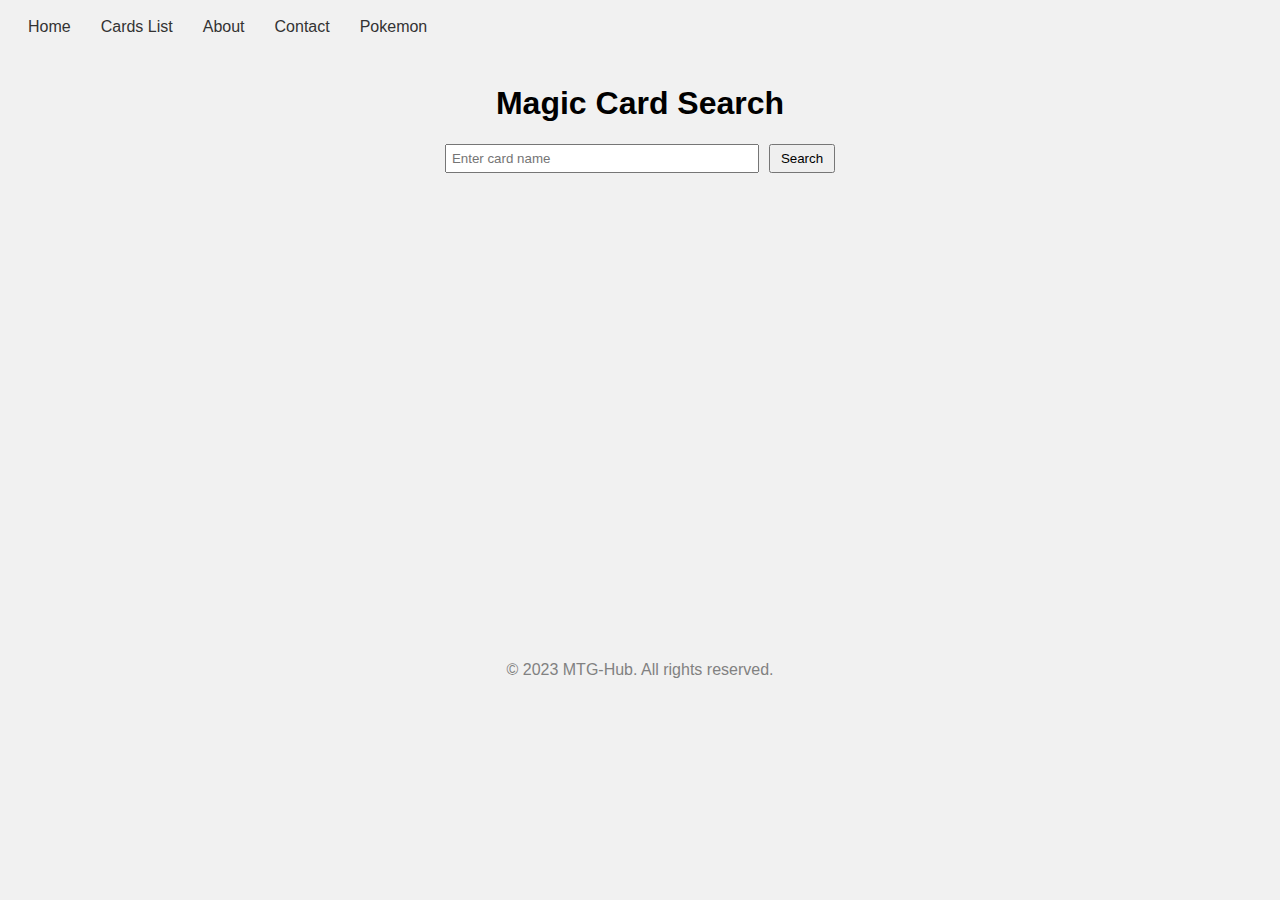
<file: index.html>
<!DOCTYPE html>
<html>
<head>
  <title>Magic Card Search</title>
  <link rel="stylesheet" type="text/css" href="styles/style.css">
</head>
<body>
  <div id="navbarPlaceholder"></div>
  <br>
  <h1>Magic Card Search</h1>
  <div class="search-container">
    <input type="text" id="cardName" placeholder="Enter card name">
    <button onclick="searchCard()">Search</button>
  </div>
 
  <div id="cardContainer" class="card-container"></div>

  <div id="footerPlaceholder"></div>

  <script src="scripts/script.js"></script>
  <script>
    // Fetch and insert the navbar HTML
    fetch('navbar.html')
      .then(response => response.text())
      .then(navbarHtml => {
        const navbarPlaceholder = document.getElementById('navbarPlaceholder');
        navbarPlaceholder.innerHTML = navbarHtml;
      });

    // Fetch and insert the footer HTML
    fetch('footer.html')
      .then(response => response.text())
      .then(footerHtml => {
        const footerPlaceholder = document.getElementById('footerPlaceholder');
        footerPlaceholder.innerHTML = footerHtml;
      });
      
  </script>
</body>
</html>
</file>
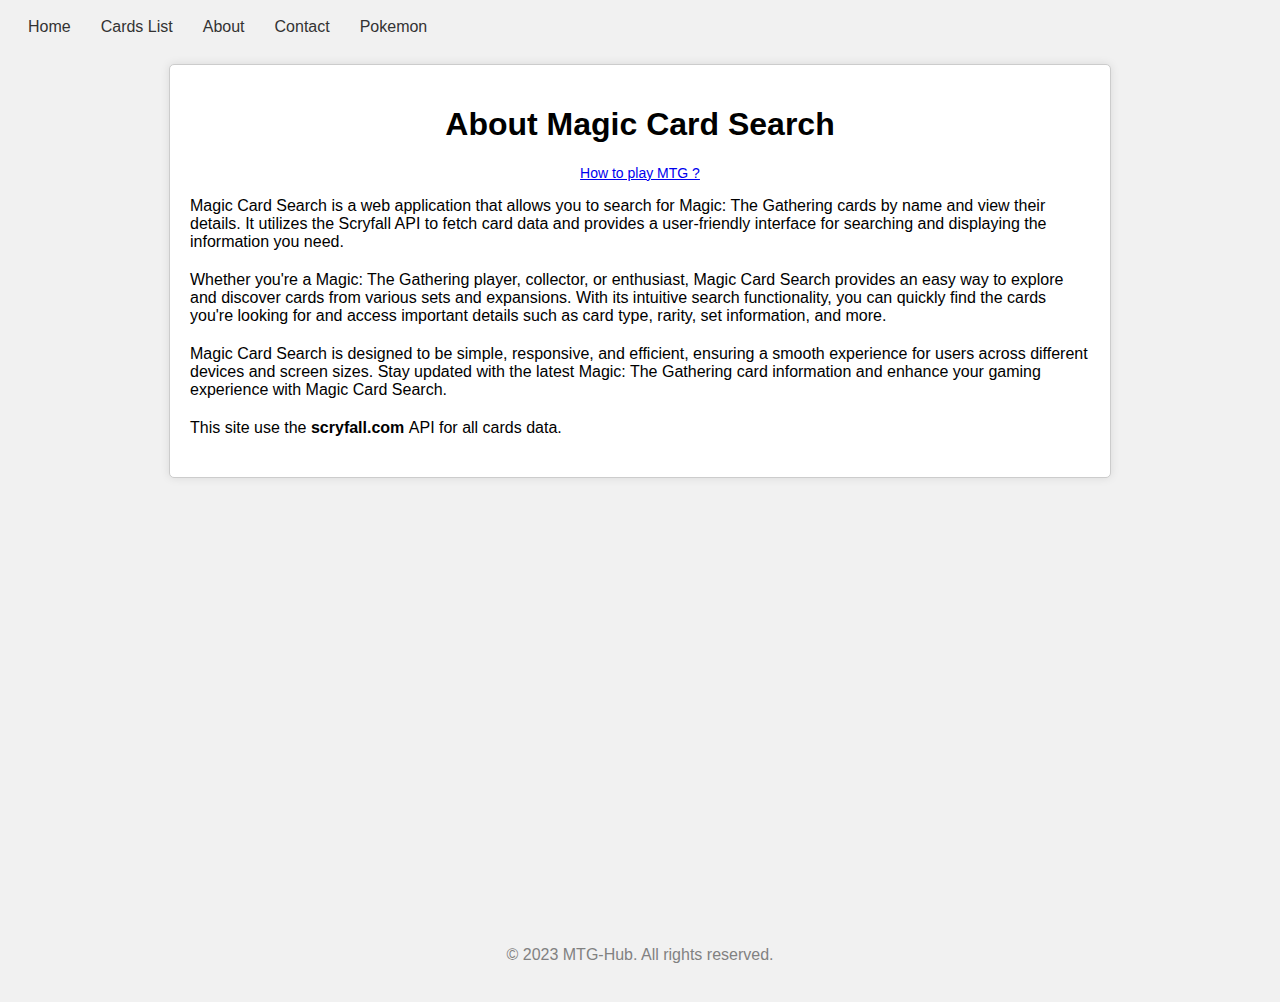
<file: about.html>
<!DOCTYPE html>
<html>
<head>
  <title>About - Magic Card Search</title>
  <link rel="stylesheet" type="text/css" href="styles/style.css">
  <link rel="stylesheet" type="text/css" href="styles/styleAbout.css">
</head>
<body>
    <div id="navbarPlaceholder"></div>
    <br>
  <div class="container">
    <h1>About Magic Card Search</h1>
    <div align="center" class="mtg-beginer"><a href="mtgInfo.html">How to play MTG ?</a></div>
    <p>
      Magic Card Search is a web application that allows you to search for Magic: The Gathering cards by name and view their details. It utilizes the Scryfall API to fetch card data and provides a user-friendly interface for searching and displaying the information you need.
    </p>
    <p>
      Whether you're a Magic: The Gathering player, collector, or enthusiast, Magic Card Search provides an easy way to explore and discover cards from various sets and expansions. With its intuitive search functionality, you can quickly find the cards you're looking for and access important details such as card type, rarity, set information, and more.
    </p>
    <p>
      Magic Card Search is designed to be simple, responsive, and efficient, ensuring a smooth experience for users across different devices and screen sizes. Stay updated with the latest Magic: The Gathering card information and enhance your gaming experience with Magic Card Search.
    </p>
    <p>This site use the <strong> scryfall.com </strong> API for all cards data.</p>
  </div>
  <div id="footerPlaceholder"></div>
  <script>
    // Fetch and insert the navbar HTML
    fetch('navbar.html')
      .then(response => response.text())
      .then(navbarHtml => {
        const navbarPlaceholder = document.getElementById('navbarPlaceholder');
        navbarPlaceholder.innerHTML = navbarHtml;
      });

    // Fetch and insert the footer HTML
    fetch('footer.html')
      .then(response => response.text())
      .then(footerHtml => {
        const footerPlaceholder = document.getElementById('footerPlaceholder');
        footerPlaceholder.innerHTML = footerHtml;
      });
  </script>
</body>
</html>
</file>
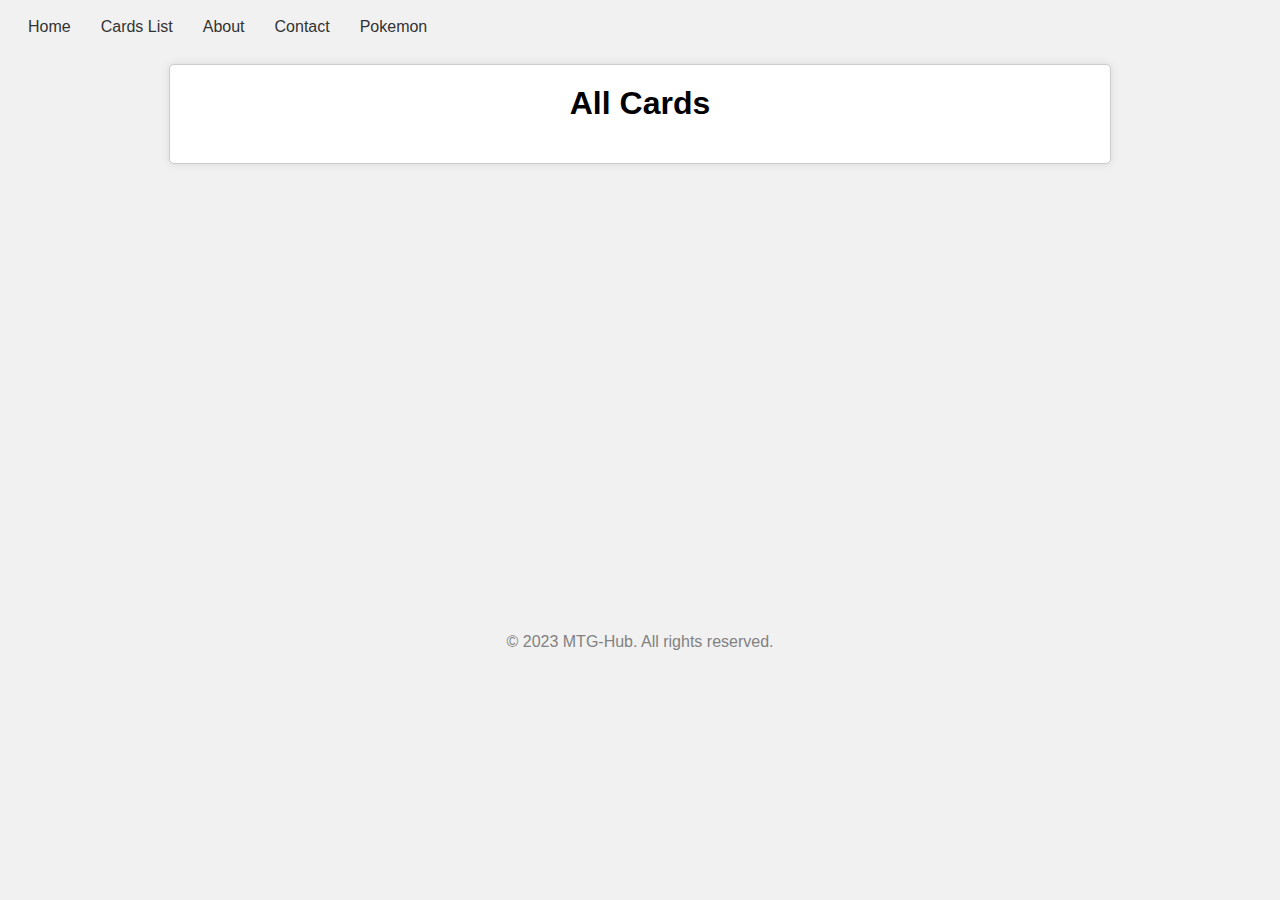
<file: cards.html>
<!DOCTYPE html>
<html>
<head>
  <title>Contact - Magic Card Search</title>
  <link rel="stylesheet" type="text/css" href="styles/style.css">
  <link rel="stylesheet" type="text/css" href="styles/styleCards.css">
</head>
<body>
    <div id="navbarPlaceholder"></div>
  <br>
    <div class="container">
      <h1>All Cards</h1>
      <div align="center" id="extensionSelect"></div>
      <div id="cardList" class="card-grid"></div>
    </div>



  <div id="footerPlaceholder"></div>
  <script src="scripts/cards.js"></script>
  <script>
    // Fetch and insert the navbar HTML
    fetch('navbar.html')
      .then(response => response.text())
      .then(navbarHtml => {
        const navbarPlaceholder = document.getElementById('navbarPlaceholder');
        navbarPlaceholder.innerHTML = navbarHtml;
      });

    // Fetch and insert the footer HTML
    fetch('footer.html')
      .then(response => response.text())
      .then(footerHtml => {
        const footerPlaceholder = document.getElementById('footerPlaceholder');
        footerPlaceholder.innerHTML = footerHtml;
      });
  </script>
  
</body>
</html>
</file>
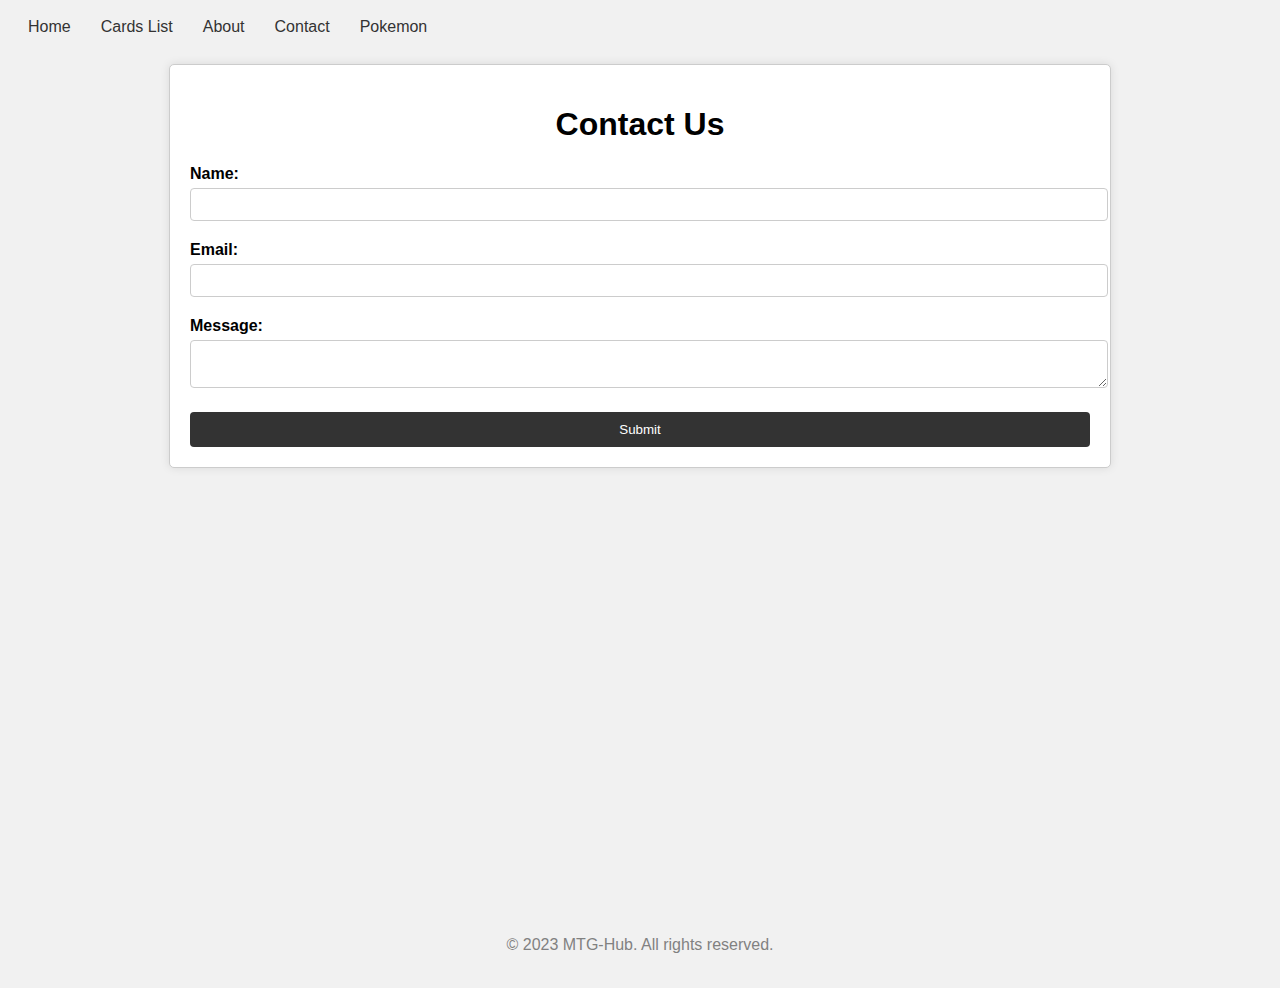
<file: contact.html>
<!DOCTYPE html>
<html>
<head>
  <title>Contact - Magic Card Search</title>
  <link rel="stylesheet" type="text/css" href="styles/style.css">
  <link rel="stylesheet" type="text/css" href="styles/styleContact.css">
</head>
<body>
    <div id="navbarPlaceholder"></div>
    <br>
  <div class="container">
    <h1>Contact Us</h1>
    <form id="contactForm">
      <div class="form-group">
        <label for="name">Name:</label>
        <input type="text" id="name" name="name" required>
      </div>
      <div class="form-group">
        <label for="email">Email:</label>
        <input type="email" id="email" name="email" required>
      </div>
      <div class="form-group">
        <label for="message">Message:</label>
        <textarea id="message" name="message" required></textarea>
      </div>
      <button type="submit">Submit</button>
    </form>
  </div>

  <div id="footerPlaceholder"></div>

  <script src="scripts/contact.js"></script>
  <script>
    // Fetch and insert the navbar HTML
    fetch('navbar.html')
      .then(response => response.text())
      .then(navbarHtml => {
        const navbarPlaceholder = document.getElementById('navbarPlaceholder');
        navbarPlaceholder.innerHTML = navbarHtml;
      });

    // Fetch and insert the footer HTML
    fetch('footer.html')
      .then(response => response.text())
      .then(footerHtml => {
        const footerPlaceholder = document.getElementById('footerPlaceholder');
        footerPlaceholder.innerHTML = footerHtml;
      });
  </script>
  
</body>
</html>
</file>
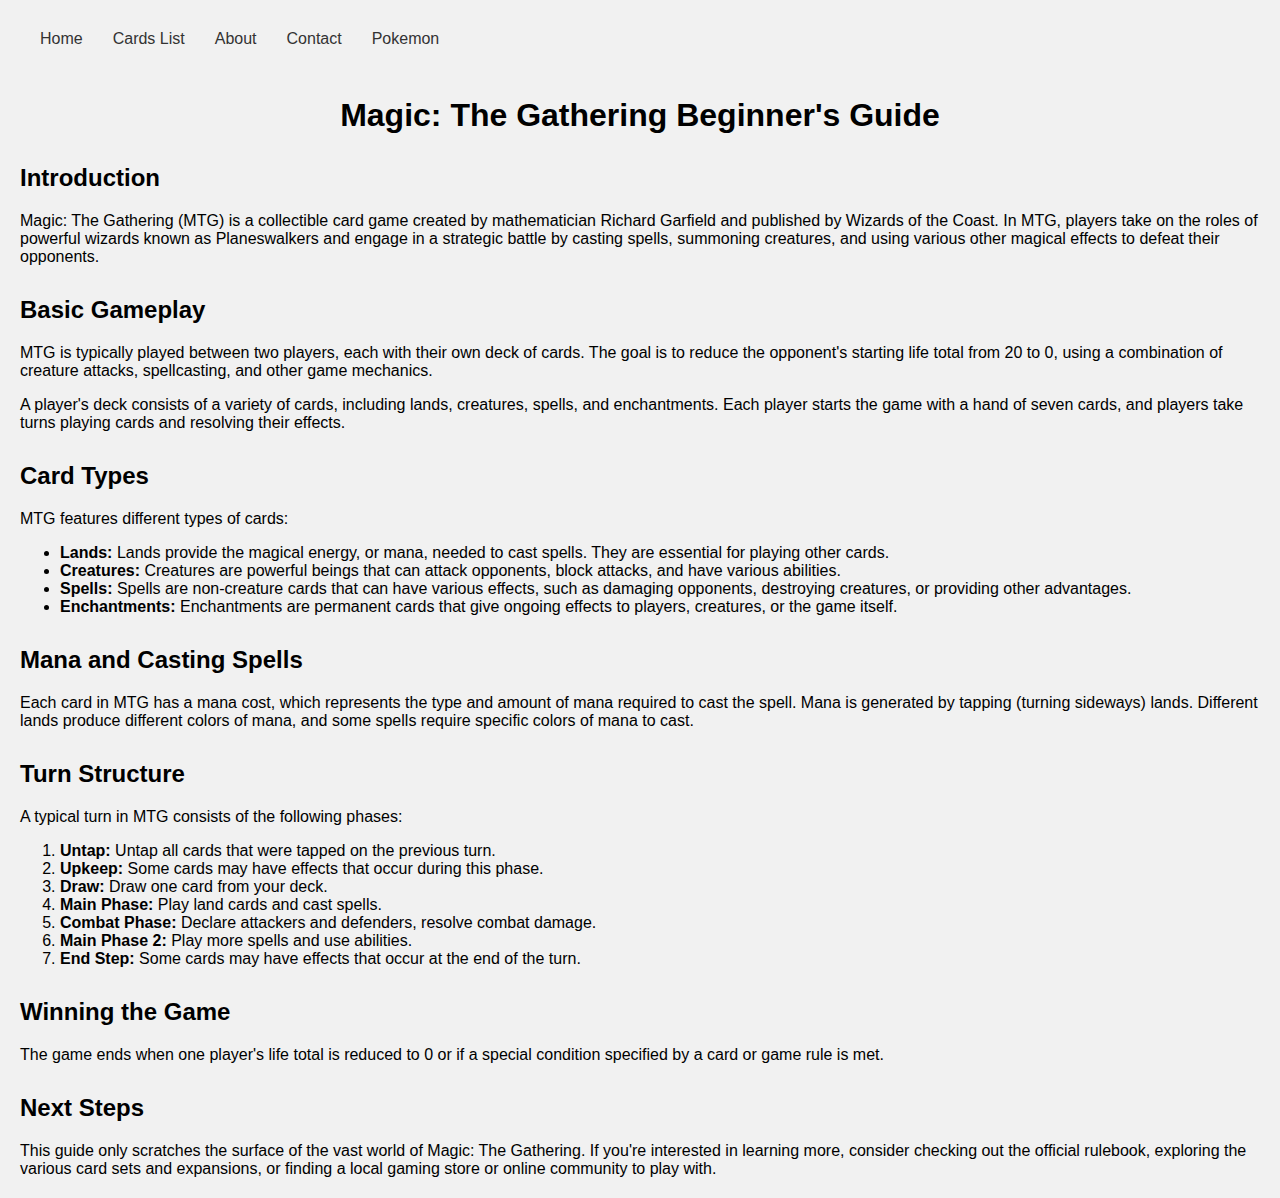
<file: mtgInfo.html>
<!DOCTYPE html>
<html>
<head>
  <title>Magic: The Gathering Beginner's Guide</title>
  <link rel="stylesheet" type="text/css" href="styles/style.css">
  <link rel="stylesheet" type="text/css" href="styles/mtgInfoStyle.css">
</head>
<body>
    <div id="navbarPlaceholder"></div>
    <br>
  <h1>Magic: The Gathering Beginner's Guide</h1>
  
  <h2>Introduction</h2>
  <p>Magic: The Gathering (MTG) is a collectible card game created by mathematician Richard Garfield and published by Wizards of the Coast. In MTG, players take on the roles of powerful wizards known as Planeswalkers and engage in a strategic battle by casting spells, summoning creatures, and using various other magical effects to defeat their opponents.</p>
  
  <h2>Basic Gameplay</h2>
  <p>MTG is typically played between two players, each with their own deck of cards. The goal is to reduce the opponent's starting life total from 20 to 0, using a combination of creature attacks, spellcasting, and other game mechanics.</p>
  <p>A player's deck consists of a variety of cards, including lands, creatures, spells, and enchantments. Each player starts the game with a hand of seven cards, and players take turns playing cards and resolving their effects.</p>
  
  <h2>Card Types</h2>
  <p>MTG features different types of cards:</p>
  <ul>
    <li><strong>Lands:</strong> Lands provide the magical energy, or mana, needed to cast spells. They are essential for playing other cards.</li>
    <li><strong>Creatures:</strong> Creatures are powerful beings that can attack opponents, block attacks, and have various abilities.</li>
    <li><strong>Spells:</strong> Spells are non-creature cards that can have various effects, such as damaging opponents, destroying creatures, or providing other advantages.</li>
    <li><strong>Enchantments:</strong> Enchantments are permanent cards that give ongoing effects to players, creatures, or the game itself.</li>
  </ul>
  
  <h2>Mana and Casting Spells</h2>
  <p>Each card in MTG has a mana cost, which represents the type and amount of mana required to cast the spell. Mana is generated by tapping (turning sideways) lands. Different lands produce different colors of mana, and some spells require specific colors of mana to cast.</p>
  
  <h2>Turn Structure</h2>
  <p>A typical turn in MTG consists of the following phases:</p>
  <ol>
    <li><strong>Untap:</strong> Untap all cards that were tapped on the previous turn.</li>
    <li><strong>Upkeep:</strong> Some cards may have effects that occur during this phase.</li>
    <li><strong>Draw:</strong> Draw one card from your deck.</li>
    <li><strong>Main Phase:</strong> Play land cards and cast spells.</li>
    <li><strong>Combat Phase:</strong> Declare attackers and defenders, resolve combat damage.</li>
    <li><strong>Main Phase 2:</strong> Play more spells and use abilities.</li>
    <li><strong>End Step:</strong> Some cards may have effects that occur at the end of the turn.</li>
  </ol>
  
  <h2>Winning the Game</h2>
  <p>The game ends when one player's life total is reduced to 0 or if a special condition specified by a card or game rule is met.</p>
  
  <h2>Next Steps</h2>
  <p>This guide only scratches the surface of the vast world of Magic: The Gathering. If you're interested in learning more, consider checking out the official rulebook, exploring the various card sets and expansions, or finding a local gaming store or online community to play with.</p>
  <script src="scripts/script.js"></script>
  <script>
    // Fetch and insert the navbar HTML
    fetch('navbar.html')
      .then(response => response.text())
      .then(navbarHtml => {
        const navbarPlaceholder = document.getElementById('navbarPlaceholder');
        navbarPlaceholder.innerHTML = navbarHtml;
      });

    // Fetch and insert the footer HTML
    fetch('footer.html')
      .then(response => response.text())
      .then(footerHtml => {
        const footerPlaceholder = document.getElementById('footerPlaceholder');
        footerPlaceholder.innerHTML = footerHtml;
      });
  </script>
</body>
</html>
</file>
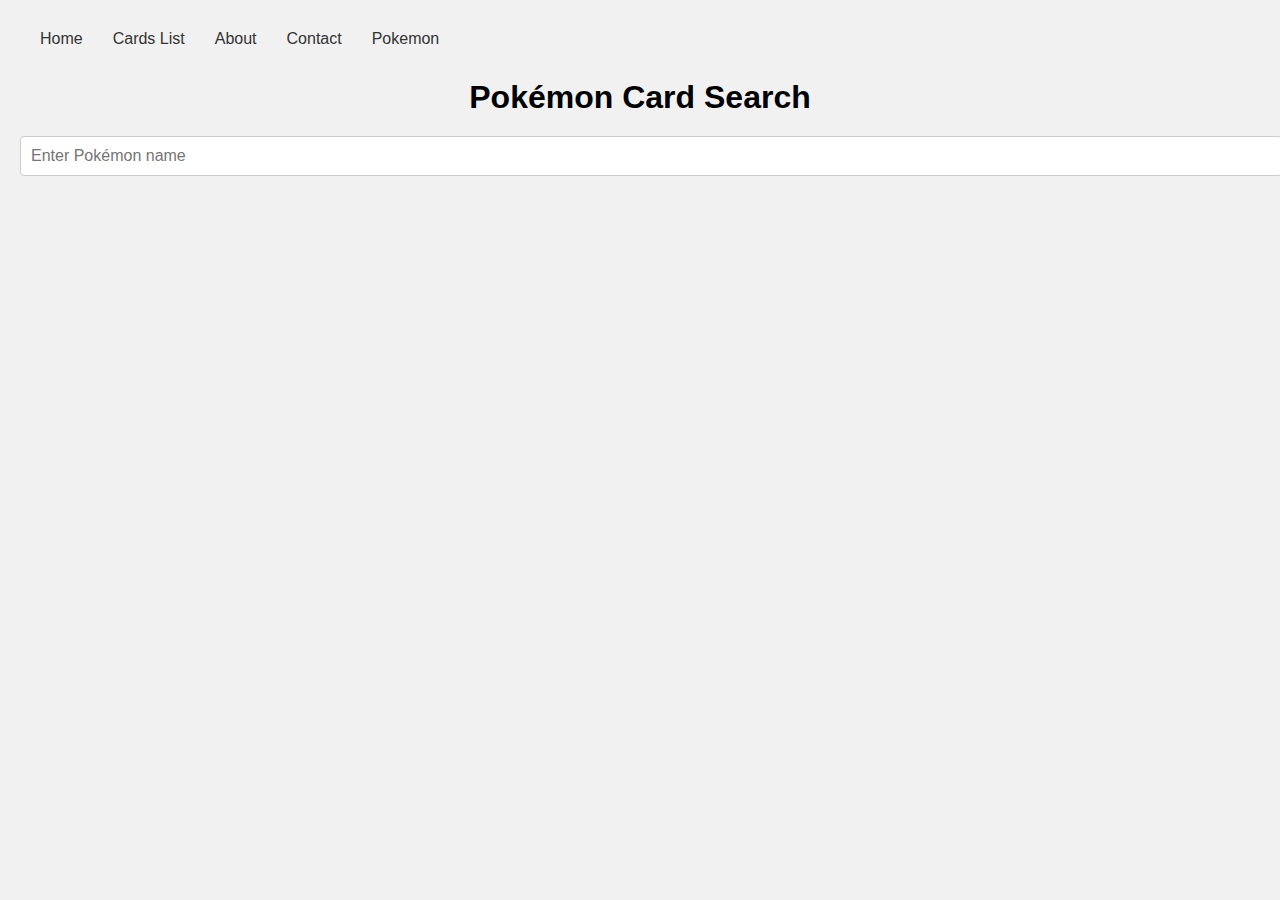
<file: pokemonTCG.html>
<!DOCTYPE html>
<html>
<head>
  <title>Pokémon Card Search</title>
  <link rel="stylesheet" type="text/css" href="styles/pokemonStyles.css">
</head>
<body>
    <div id="navbarPlaceholder"></div>
  <h1>Pokémon Card Search</h1>
  <input type="text" id="searchInput" placeholder="Enter Pokémon name">
  <p id="resultCount"></p>
  <div id="cardContainer"></div>

<div id="loadingContainer" style="display: none;">
    <div class="loading"></div>
  </div>

  <script src="scripts/pokemonTCG.js"></script>
  <script>
    // Fetch and insert the navbar HTML
    fetch('navbar.html')
      .then(response => response.text())
      .then(navbarHtml => {
        const navbarPlaceholder = document.getElementById('navbarPlaceholder');
        navbarPlaceholder.innerHTML = navbarHtml;
      });
  </script>
</body>
</html>
</file>
<file: styles/style.css>
body {
  font-family: Arial, sans-serif;
  background-color: #f1f1f1;
}

h1 {
  text-align: center;
}

.search-container {
  display: flex;
  justify-content: center;
  margin-bottom: 20px;
}

input[type="text"] {
  width: 300px;
  padding: 5px;
  margin-right: 10px;
}

button {
  padding: 5px 10px;
}

.card-container {
  display: flex;
  flex-wrap: wrap;
  justify-content: center;
  gap: 20px;
}

.card-details {
  width: 300px;
  background-color: #ddd;
  border-radius: 10px;
  padding: 10px;
  display: flex;
  flex-direction: column;
 
  align-items: center;
}

.card-details:hover{
  background-color: #b5b5b5;
  border-radius: 10px;
}


.card-details h2 {
  font-size: 18px;
  margin-bottom: 10px;
}

.card-details img {
  max-width: 100%;
  height: auto;
  margin-bottom: 10px;
}

.card-details p {
  margin: 5px 0;
}

.error {
  color: red;
}

.footer {
  margin-top: 35%;
  color: #818181;
  text-align: center;
  padding: 10px 0;
}

.mtg-beginer {
  font-size: 14px;
  color: black;
}
</file>
<file: styles/styleAbout.css>
body {
    font-family: Arial, sans-serif;
    background-color: #f1f1f1;
  }
  
  .container {
    max-width: 900px;
    margin: 0 auto;
    padding: 20px;
    background-color: #fff;
    border: 1px solid #ccc;
    border-radius: 5px;
    box-shadow: 0 0 10px rgba(0, 0, 0, 0.1);
  }
  
  h1 {
    text-align: center;
  }
  
  p {
    margin-bottom: 20px;
  }
</file>
<file: styles/styleCards.css>
body {
    font-family: Arial, sans-serif;
    background-color: #f1f1f1;
  }
  
  .container {
    max-width: 900px;
    margin: 0 auto;
    padding: 20px;
    background-color: #fff;
    border: 1px solid #ccc;
    border-radius: 5px;
    box-shadow: 0 0 10px rgba(0, 0, 0, 0.1);
  }
  
  h1 {
    text-align: center;
    margin-top: 0;
  }
  
  #extensionSelect select {
    width: 50%;
    padding: 10px;
    border: 1px solid #ccc;
    border-radius: 4px;
    font-size: 16px;
    margin-bottom: 20px;
  }
  
  .card {
    display: flex;
    flex-direction: column;
    align-items: center;
    padding: 10px;
    border: 1px solid #ccc;
    border-radius: 4px;
    margin-bottom: 10px;
    background-color: #fff;
    box-shadow: 0 2px 5px rgba(0, 0, 0, 0.1);
    transition: transform 0.2s ease-in-out;
  }

  
  .card img {
    max-width: 40%;
    height: auto;
    margin-bottom: 10px;
  }
  
  .card h2 {
    margin: 0;
    font-size: 15px;
    text-align: center;
  }
  
  p {
    margin-bottom: 20px;
  }
  
  .card-grid {
    display: grid;
    grid-template-columns: repeat(auto-fill, minmax(250px, 1fr));
    gap: 20px;
  }

  .card.zoomed {
    transform: scale(2.8);
  }
</file>
<file: styles/styleContact.css>
body {
    font-family: Arial, sans-serif;
    background-color: #f1f1f1;
  }
  
  .container {
    max-width: 900px;
    margin: 0 auto;
    padding: 20px;
    background-color: #fff;
    border: 1px solid #ccc;
    border-radius: 5px;
    box-shadow: 0 0 10px rgba(0, 0, 0, 0.1);
  }
  
  h1 {
    text-align: center;
  }
  
  form {
    margin-top: 20px;
  }
  
  .form-group {
    margin-bottom: 20px;
  }
  
  label {
    display: block;
    font-weight: bold;
    margin-bottom: 5px;
  }
  
  input[type="text"],
  input[type="email"],
  textarea {
    width: 100%;
    padding: 8px;
    border: 1px solid #ccc;
    border-radius: 4px;
  }
  
  button[type="submit"] {
    display: block;
    width: 100%;
    padding: 10px;
    background-color: #333;
    color: #fff;
    border: none;
    border-radius: 4px;
    cursor: pointer;
  }
  
  button[type="submit"]:hover {
    background-color: #555;
  }
  
  button[type="submit"]:focus {
    outline: none;
  }
  
  button[type="submit"]:active {
    background-color: #777;
  }
</file>
<file: styles/mtgInfoStyle.css>
body {
    font-family: Arial, sans-serif;
    margin: 20px;
  }
  .container {
    max-width: 900px;
    margin: 0 auto;
    padding: 20px;
    background-color: #fff;
    border: 1px solid #ccc;
    border-radius: 5px;
    box-shadow: 0 0 10px rgba(0, 0, 0, 0.1);
  }
  
  h1 {
    text-align: center;
  }
  h2 {
    margin-top: 30px;
  }
  p {
    margin-bottom: 10px;
  }
</file>
<file: styles/pokemonStyles.css>
body {
    font-family: Arial, sans-serif;
    margin: 0;
    padding: 20px;
    background-color: #f1f1f1;
  }
  
  h1 {
    text-align: center;
    margin-bottom: 20px;
  }
  
  #searchInput {
    width: 100%;
    padding: 10px;
    font-size: 16px;
    border: 1px solid #ccc;
    border-radius: 4px;
    margin-bottom: 10px;
  }
  
  #cardContainer {
    display: grid;
    grid-template-columns: repeat(auto-fit, minmax(200px, 1fr));
    grid-gap: 15px;
  }
  
   /* .card {
    background-color: #f9f9f9;
    border: 1px solid #ddd;
    border-radius: 4px;
    padding: 10px;
    box-shadow: 0 2px 4px rgba(0, 0, 0, 0.1);
  }  */
   
  /* .card img {
    width: 100%;
    height: auto;
    border-radius: 4px;
  } */

  #loadingContainer {
    display: flex;
    justify-content: center;
    align-items: center;
    height: 200px;
  }
  
  .loading {
    border: 8px solid #f3f3f3;
    border-top: 8px solid #3498db;
    border-radius: 50%;
    width: 40px;
    height: 40px;
    animation: spin 2s linear infinite;
  }
  
  @keyframes spin {
    0% { transform: rotate(0deg); }
    100% { transform: rotate(360deg); }
  }

  /* #cardDetailsContainer {
    margin-top: 20px;
    padding: 20px;
    border: 1px solid #ccc;
    border-radius: 4px;
    background-color: #f9f9f9;
  }
  
  #cardDetailsContainer h2 {
    margin-top: 0;
  }
  
  #cardDetailsContainer p {
    margin-bottom: 10px;
  } */


.card {
    position: relative;
    display: flex;
    flex-direction: column;
    align-items: center;
    justify-content: center;
    border: 1px solid #ccc;
    border-radius: 4px;
    padding: 10px;
    margin: 5px;
    width: 200px;
    background-color: #f9f9f9;
    box-shadow: 0 5px 9px rgba(0, 0, 0, 0.1);
  }
  
  .card img {
    width: 100%;
    height: auto;
    border-radius: 4px;
  }
  
  .card-details {
    margin-top: 10px;
    text-align: center;
  }

  .card.zoomed img {
    transform: scale(1.2);
  }

  .card:hover{
    background-color: rgb(237, 237, 237);
  }
</file>
